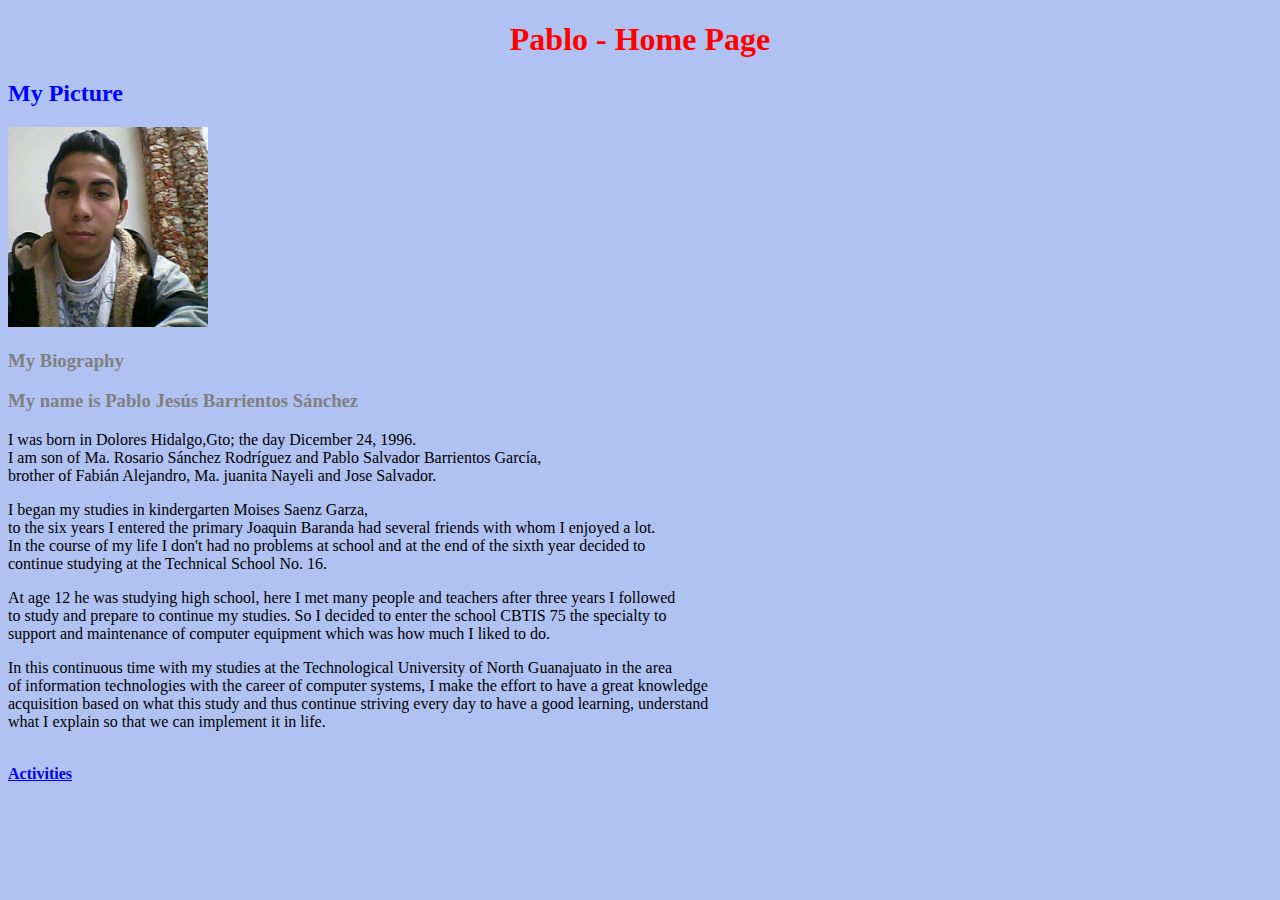
<file: MyPage/WebContent/pablo/index.html>
<!DOCTYPE html>
<html>
<head>
<meta charset="utf-8">
<title>Home page</title>


<style type="text/css" media="screen">
	@import'../pablo/style.css';
	</style>
	</head>
	
<body>

	<h1>Pablo - Home Page</h1>
	
	<h2>My Picture</h2>
	<a href="../img/yo.jpg" target="_blank">
	<img alt="Image no found" src="../img/yo.jpg"> </a>

	<h3>My Biography</h3>
	<h3>My name is Pablo Jes&uacute;s Barrientos S&aacute;nchez</h3>
	<p>I was born in Dolores Hidalgo,Gto; the day Dicember 24, 1996. <br>
	I am son of Ma. Rosario S&aacute;nchez Rodr&iacute;guez and Pablo Salvador Barrientos Garc&iacute;a, <br>
	brother of Fabi&aacute;n Alejandro, Ma. juanita Nayeli and Jose Salvador.</p>
	
	<p>I began my studies in kindergarten Moises Saenz Garza, <br>
	to the six years I entered the primary Joaquin Baranda had several friends with whom I enjoyed a lot. <br>
	In the course of my life I don't had no problems at school and at the end of the sixth year decided to <br>
	continue studying at the Technical School No. 16.</p>
	
	<p>At age 12 he was studying high school, here I met many people and teachers after three years I followed <br>
	 to study and prepare to continue my studies. So I decided to enter the school CBTIS 75 the specialty to <br>
	 support and maintenance of computer equipment which was how much I liked to do.</p>
	 
	 <p>In this continuous time with my studies at the Technological University of North Guanajuato in the area <br>
	 of information technologies with the career of computer systems, I make the effort to have a great knowledge <br>
	 acquisition based on what this study and thus continue striving every day to have a good learning, understand <br>
	 what I explain so that we can implement it in life.</p>
	 <br>
	 <strong><a href="../pablo/Activities.html">Activities</a></strong>
</body>
</html>
</file>
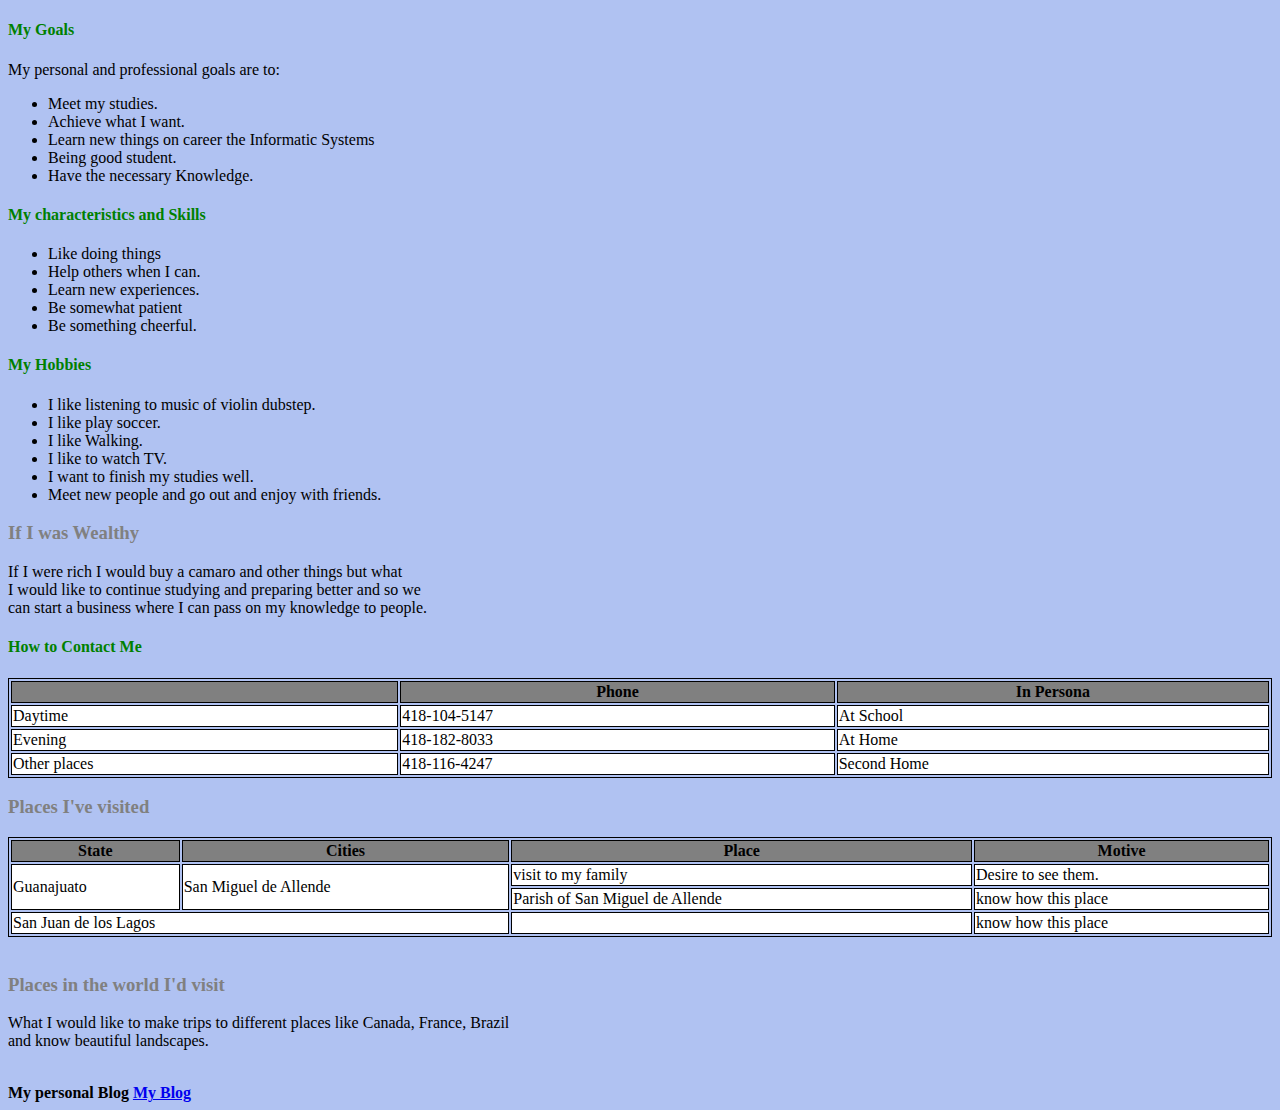
<file: MyPage/WebContent/pablo/Activities.html>
<!DOCTYPE html>
<html>
<head>
<meta charset="utf-8">
<title>Activities</title>

<style type="text/css" media="screen">
	@import'../pablo/style.css';
	</style>
</head>	
<body>
	<h4>My Goals</h4>
	My personal and professional goals are to:<br>
	<ul>
		<li>Meet my studies.</li>
		<li>Achieve what I want.</li>
		<li>Learn new things on career the Informatic Systems</li>
		<li>Being good student.</li>
		<li>Have the necessary Knowledge.</li>
	</ul>
		
	<h4>My characteristics and Skills</h4>
	<ul>
		<li>Like doing things</li>
		<li>Help others when I can.</li>
		<li>Learn new experiences.</li>
		<li>Be somewhat patient</li>
		<li>Be something cheerful.</li>
	</ul>		
	
	<h4>My Hobbies<br/></h4>
	<ul>
		<li>I like listening to music of violin  dubstep.</li>
		<li>I like play soccer.</li>
		<li>I like Walking.</li>
		<li>I like to watch TV.</li>
		<li>I want to finish my studies well.</li>
		<li>Meet new people and go out and enjoy with friends. </li>
	</ul>
	
	<h3>If I was Wealthy</h3>
	<p>If I were rich I would buy a camaro and other things but what <br>
	I would like to continue studying and preparing better and so we <br>
	can start a business where I can pass on my knowledge to people.</p>
	
	<h4>How to Contact Me</h4>
	<table>
	<tbody>
	<tr>
	 <th><br></th>
		<th>Phone</th>
		<th>In Persona</th>
		</tr>
	<tr>
		<td>Daytime</td>
		<td>418-104-5147</td>
		<td>At School</td>
	</tr>
	<tr>
		<td>Evening</td>
		<td>418-182-8033</td>
		<td>At Home</td>
	</tr>
	<tr>
		<td>Other places</td>
		<td>418-116-4247</td>
		<td>Second Home</td>
	</tr>
		</tbody>
		</table>
		
		<h3>Places I've visited<br /></h3>
		<table>
		<tbody>
		<tr><th>State</th>
			<th>Cities</th>
			<th>Place</th>
			<th>Motive</th>
		</tr>
		
		<tr>
		 <td rowspan="2">Guanajuato</td>
		<td rowspan="2">San Miguel de Allende</td>
		<td >visit to my family</td>
		<td>Desire to see them.</td>
		</tr>
		
		<tr>
		<td >Parish of San Miguel de Allende</td>
		<td>know how this place</td>
		</tr>
		
		<tr> <td colspan="2">San Juan de los Lagos</td>
		<td></td>
		<td>know how this place</td>
		
		</tr>
		</tbody>
				</table><br/>
	<h3>Places in the world I'd visit</h3>
	<p>What I would like to make trips to different places like Canada, France, Brazil <br>
	and know beautiful landscapes.</p>
		<br>
	<strong>My personal Blog <a href="http://pablodaw.blogspot.mx/">My Blog</a></strong>
</body>
</html>
</file>
